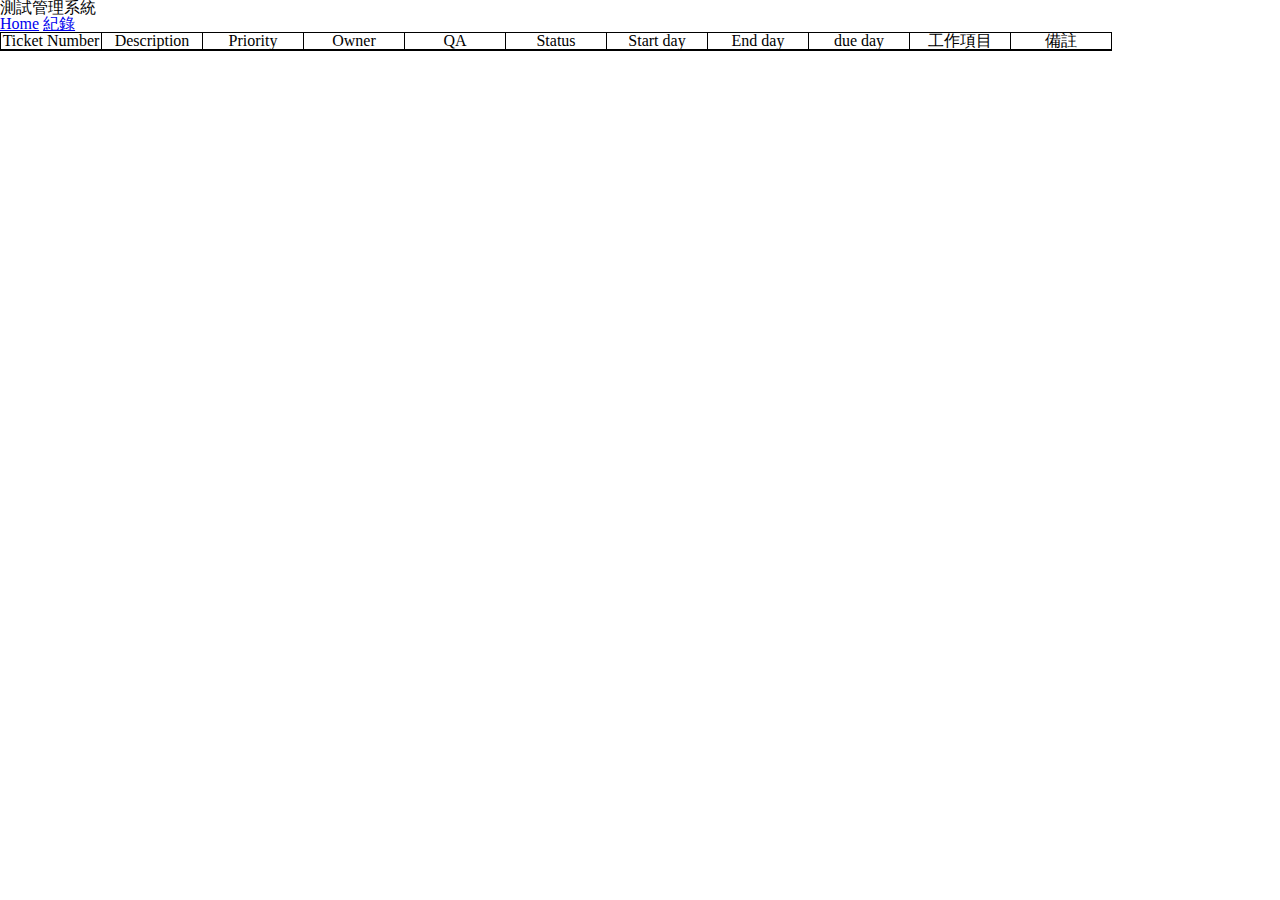
<file: system/index.html>
<!DOCTYPE html>
<html lang="en">

<head>
    <meta charset="UTF-8">
    <meta name="viewport" content="width=device-width, initial-scale=1.0">
    <meta http-equiv="X-UA-Compatible" content="ie=edge">
    <link rel="stylesheet" href="../css/reset.css">
    <link rel="stylesheet" href="css2/style.css">
    <title>測試管理系統</title>
</head>

<body>
    <header>
        <nav></nav>
        <h1>測試管理系統</h1>
        <a href="../index.html">Home</a>
        <a href="../notes/note.html">紀錄</a>
    </header>
    <section id="content">
        <div class="sidebar"></div>
        <div class="main">
            <table>
                <thead>
                    <tr>
                        <th>Ticket Number</th>
                        <th>Description</th>
                        <th>Priority</th>
                        <th>Owner</th>
                        <th>QA</th>
                        <th>Status</th>
                        <th>Start day</th>
                        <th>End day</th>
                        <th>due day</th>
                        <th>工作項目</th>
                        <th>備註</th>
                    </tr>
                </thead>
                <tbody>
                    <tr>
                        <td></td>
                        <td></td>
                        <td></td>
                        <td></td>
                        <td></td>
                        <td></td>
                        <td></td>
                        <td></td>
                        <td></td>
                        <td></td>
                        <td></td>
                    </tr>
                </tbody>
            </table>
        </div>
    </section>
    <footer></footer>
</body>

</html>
</file>
<file: system/css2/style.css>
th,
td {
    border: 1px solid black;
}

th {
    width: 100px;
}
</file>
